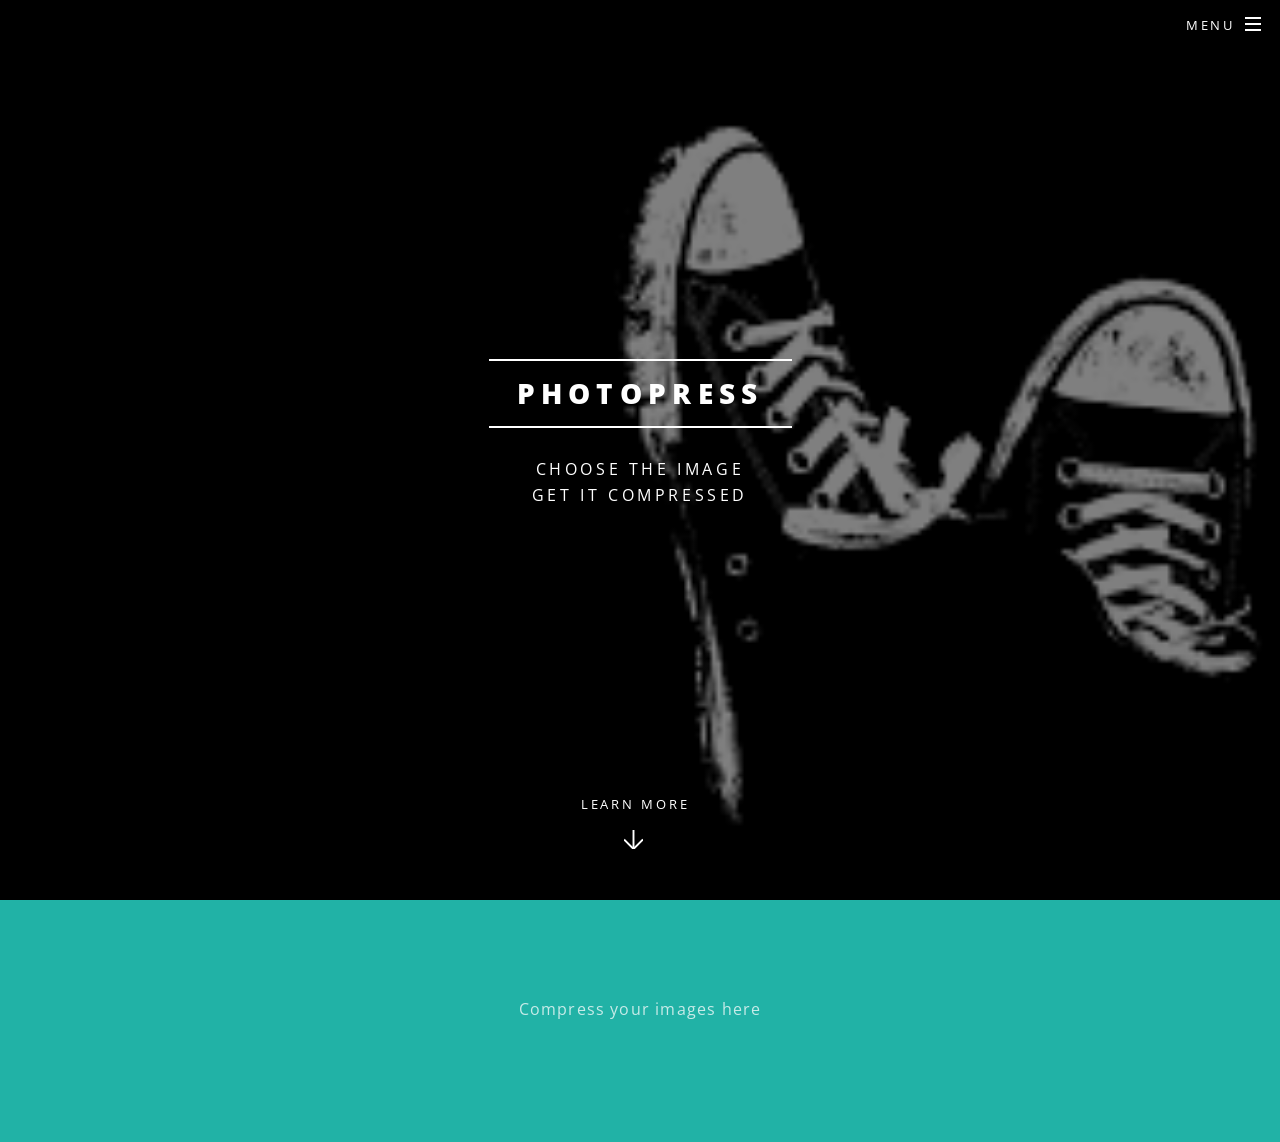
<file: .idea/index.html>
<!DOCTYPE HTML>
<!--
	Spectral by HTML5 UP
	html5up.net | @n33co
	Free for personal and commercial use under the CCA 3.0 license (html5up.net/license)
-->
<html>
	<head>
		<title>PHOTOPRESS</title>
		<meta charset="utf-8" />
		<meta name="viewport" content="width=device-width, initial-scale=1" />
		<!--[if lte IE 8]><script src="assets/js/ie/html5shiv.js"></script><![endif]-->
		<link rel="stylesheet" href="assets/css/main.css" />
		<!--[if lte IE 8]><link rel="stylesheet" href="assets/css/ie8.css" /><![endif]-->
		<!--[if lte IE 9]><link rel="stylesheet" href="assets/css/ie9.css" /><![endif]-->
	</head>
	<body class="landing">

		<!-- Page Wrapper -->
			<div id="page-wrapper">

				<!-- Header -->
					<header id="header" class="alt">
						<h1><a href="index.html">Photopress</a></h1>
						<nav id="nav">
							<ul>
								<li class="special">
									<a href="#menu" class="menuToggle"><span>Menu</span></a>
									<div id="menu">
										<ul>
											<li><a href="index.html">Home</a></li>
											<li><a href="elements.php">Compress Here</a></li>
										</ul>
									</div>
								</li>
							</ul>
						</nav>
					</header>

				<!-- Banner -->
					<section id="banner">
						<div class="inner">
							<h2>Photopress</h2>
							<p>Choose the image<br/>
							Get it compressed<br/></p>
						</div>
						<a href="#one" class="more scrolly">Learn More</a>
					</section>

				<!-- One -->
					<section id="one" class="wrapper style1 special">
						<div class="inner">
							<header class="major">

								<p>Compress your images here</p>
							</header>
						</div>
					</section>
			</div>

		<!-- Scripts -->
			<script src="assets/js/jquery.min.js"></script>
			<script src="assets/js/jquery.scrollex.min.js"></script>
			<script src="assets/js/jquery.scrolly.min.js"></script>
			<script src="assets/js/skel.min.js"></script>
			<script src="assets/js/util.js"></script>
			<!--[if lte IE 8]><script src="assets/js/ie/respond.min.js"></script><![endif]-->
			<script src="assets/js/main.js"></script>

	</body>
</html>
</file>
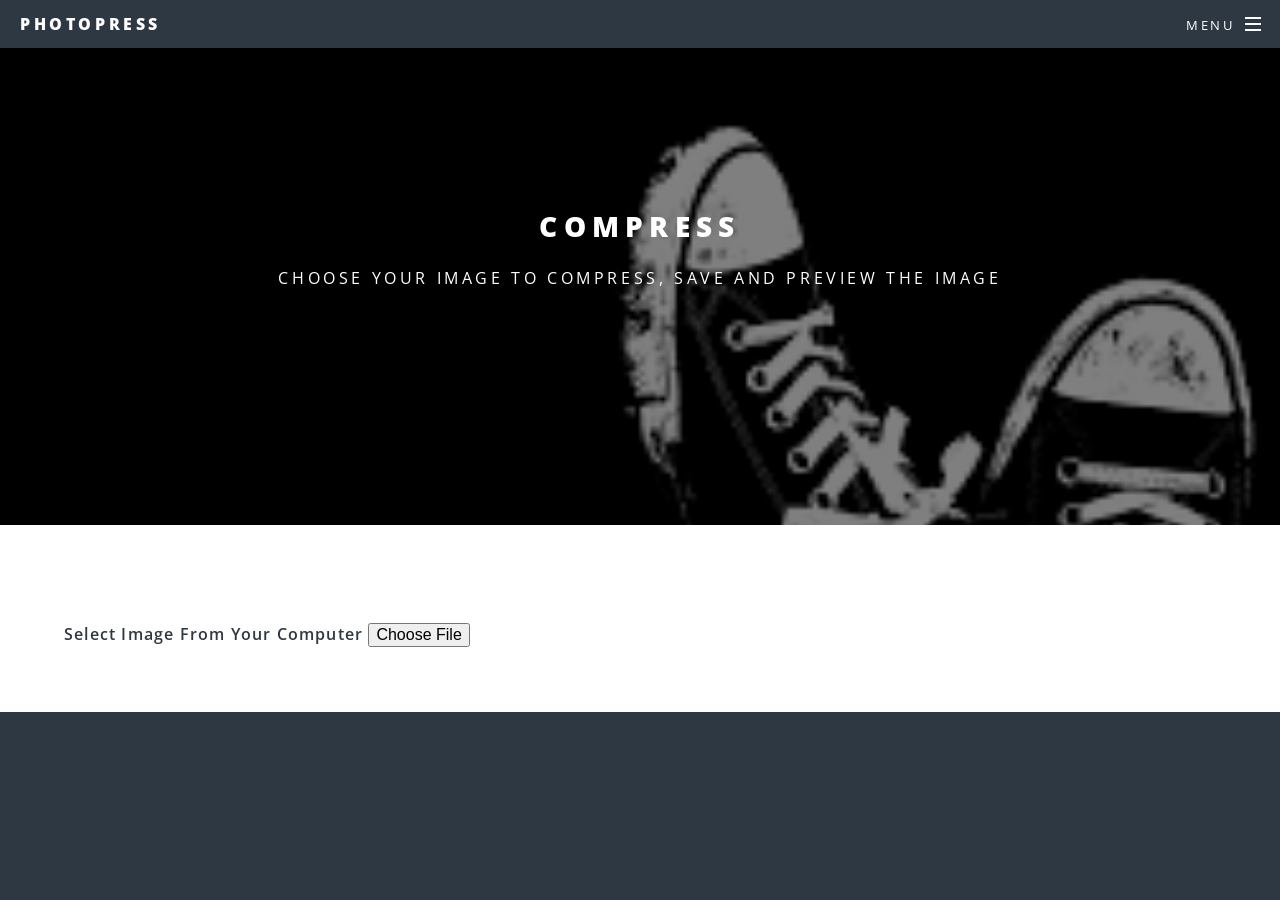
<file: .idea/elements.html>
<!DOCTYPE HTML>

<html>
	<head>
		<title>PHOTOPRESS</title>
		<meta charset="utf-8" />
		<meta name="viewport" content="width=device-width, initial-scale=1" />
		<!--[if lte IE 8]><script src="assets/js/ie/html5shiv.js"></script><![endif]-->
		<link rel="stylesheet" href="assets/css/main.css" />
		<!--[if lte IE 8]><link rel="stylesheet" href="assets/css/ie8.css" /><![endif]-->
		<!--[if lte IE 9]><link rel="stylesheet" href="assets/css/ie9.css" /><![endif]-->
	</head>
	<body>

		<!-- Page Wrapper -->
			<div id="page-wrapper">

				<!-- Header -->
					<header id="header">
						<h1><a href="index.html">Photopress</a></h1>
						<nav id="nav">
							<ul>
								<li class="special">
									<a href="#menu" class="menuToggle"><span>Menu</span></a>
									<div id="menu">
										<ul>
											<li><a href="index.html">Home</a></li>
											<li><a href="elements.html">Compress Here</a></li>
										</ul>
									</div>
								</li>
							</ul>
						</nav>
					</header>

				<!-- Main -->
					<article id="main">
						<header>
							<br/>
							<h2>Compress</h2>
							<p>Choose your image to compress, save and preview the image</p>
							<br/><br/><br/><br/>
						</header>
						<section class="wrapper style5">
							<div class="inner">
								<section>
									<div class="brosebutn-oter">
      								<strong class="fl"> Select Image From Your Computer</strong>
      								<input type="file" name="FileUpload1" id="FileUpload1" class="brwsbutn" onchange="this.form.submit(); ShowLoading();" />
								    </div>

								</section>

							</div>
						</section>
					</article>
			</div>

		<!-- Scripts -->
			<script src="assets/js/jquery.min.js"></script>
			<script src="assets/js/jquery.scrollex.min.js"></script>
			<script src="assets/js/jquery.scrolly.min.js"></script>
			<script src="assets/js/skel.min.js"></script>
			<script src="assets/js/util.js"></script>
			<!--[if lte IE 8]><script src="assets/js/ie/respond.min.js"></script><![endif]-->
			<script src="assets/js/main.js"></script>

	</body>
</html>
</file>
<file: .idea/assets/css/ie8.css>
/*
	Spectral by HTML5 UP
	html5up.net | @n33co
	Free for personal and commercial use under the CCA 3.0 license (html5up.net/license)
*/

/* Icon */

	.icon.major {
		border: none;
	}

		.icon.major:before {
			font-size: 3em;
		}

/* Form */

	label {
		color: #2E3842;
	}

	input[type="text"],
	input[type="password"],
	input[type="email"],
	select,
	textarea {
		border: solid 1px #dfdfdf;
	}

/* Button */

	input[type="submit"],
	input[type="reset"],
	input[type="button"],
	button,
	.button {
		border: solid 2px #dfdfdf;
	}

		input[type="submit"].special,
		input[type="reset"].special,
		input[type="button"].special,
		button.special,
		.button.special {
			border: 0 !important;
		}

/* Page Wrapper + Menu */

	#menu {
		display: none;
	}

	body.is-menu-visible #menu {
		display: block;
	}

/* Header */

	#header nav > ul > li > a.menuToggle:after {
		display: none;
	}

/* Banner + Wrapper (style4) */

	#banner,
	.wrapper.style4 {
		-ms-behavior: url("assets/js/ie/backgroundsize.min.htc");
	}

		#banner:before,
		.wrapper.style4:before {
			display: none;
		}

/* Banner */

	#banner .more {
		height: 4em;
	}

		#banner .more:after {
			display: none;
		}

/* Main */

	#main > header {
		-ms-behavior: url("assets/js/ie/backgroundsize.min.htc");
	}

		#main > header:before {
			display: none;
		}
</file>
<file: .idea/assets/css/ie9.css>
/*
	Spectral by HTML5 UP
	html5up.net | @n33co
	Free for personal and commercial use under the CCA 3.0 license (html5up.net/license)
*/

/* Spotlight */

	.spotlight {
		display: block;
	}

		.spotlight .image {
			display: inline-block;
			vertical-align: top;
		}

		.spotlight .content {
			padding: 4em 4em 2em 4em ;
			display: inline-block;
		}

		.spotlight:after {
			clear: both;
			content: '';
			display: block;
		}

/* Features */

	.features {
		display: block;
	}

		.features li {
			float: left;
		}

		.features:after {
			content: '';
			display: block;
			clear: both;
		}

/* Banner + Wrapper (style4) */

	#banner,
	.wrapper.style4 {
		background-image: url("../../images/banner.jpg");
		background-position: center center;
		background-repeat: no-repeat;
		background-size: cover;
		position: relative;
	}

		#banner:before,
		.wrapper.style4:before {
			background: #000000;
			content: '';
			height: 100%;
			left: 0;
			opacity: 0.5;
			position: absolute;
			top: 0;
			width: 100%;
		}

		#banner .inner,
		.wrapper.style4 .inner {
			position: relative;
			z-index: 1;
		}

/* Banner */

	#banner {
		padding: 14em 0 12em 0 ;
		height: auto;
	}

		#banner:after {
			display: none;
		}

/* CTA */

	#cta .inner header {
		float: left;
	}

	#cta .inner .actions {
		float: left;
	}

	#cta .inner:after {
		clear: both;
		content: '';
		display: block;
	}

/* Main */

	#main > header {
		background-image: url("../../images/banner.jpg");
		background-position: center center;
		background-repeat: no-repeat;
		background-size: cover;
		position: relative;
	}

		#main > header:before {
			background: #000000;
			content: '';
			height: 100%;
			left: 0;
			opacity: 0.5;
			position: absolute;
			top: 0;
			width: 100%;
		}

		#main > header > * {
			position: relative;
			z-index: 1;
		}
</file>
<file: .idea/assets/css/main.css>
@import url(font-awesome.min.css);
@import url("http://fonts.googleapis.com/css?family=Open+Sans:400,400italic,600,600italic,800,800italic");

/*
	Spectral by HTML5 UP
	html5up.net | @n33co
	Free for personal and commercial use under the CCA 3.0 license (html5up.net/license)
*/

/* Reset */

	html, body, div, span, applet, object, iframe, h1, h2, h3, h4, h5, h6, p, blockquote, pre, a, abbr, acronym, address, big, cite, code, del, dfn, em, img, ins, kbd, q, s, samp, small, strike, strong, sub, sup, tt, var, b, u, i, center, dl, dt, dd, ol, ul, li, fieldset, form, label, legend, table, caption, tbody, tfoot, thead, tr, th, td, article, aside, canvas, details, embed, figure, figcaption, footer, header, hgroup, menu, nav, output, ruby, section, summary, time, mark, audio, video {
		margin: 0;
		padding: 0;
		border: 0;
		font-size: 100%;
		font: inherit;
		vertical-align: baseline;
	}

	article, aside, details, figcaption, figure, footer, header, hgroup, menu, nav, section {
		display: block;
	}

	body {
		line-height: 1;
	}

	ol, ul {
		list-style: none;
	}

	blockquote, q {
		quotes: none;
	}

	blockquote:before, blockquote:after, q:before, q:after {
		content: '';
		content: none;
	}

	table {
		border-collapse: collapse;
		border-spacing: 0;
	}

	body {
		-webkit-text-size-adjust: none;
	}

/* Box Model */

	*, *:before, *:after {
		-moz-box-sizing: border-box;
		-webkit-box-sizing: border-box;
		box-sizing: border-box;
	}

/* Grid */

	.row {
		border-bottom: solid 1px transparent;
		-moz-box-sizing: border-box;
		-webkit-box-sizing: border-box;
		box-sizing: border-box;
	}

	.row > * {
		float: left;
		-moz-box-sizing: border-box;
		-webkit-box-sizing: border-box;
		box-sizing: border-box;
	}

	.row:after, .row:before {
		content: '';
		display: block;
		clear: both;
		height: 0;
	}

	.row.uniform > * > :first-child {
		margin-top: 0;
	}

	.row.uniform > * > :last-child {
		margin-bottom: 0;
	}

	.row.\30 \25 > * {
		padding: 0 0 0 0em;
	}

	.row.\30 \25 {
		margin: 0 0 -1px 0em;
	}

	.row.uniform.\30 \25 > * {
		padding: 0em 0 0 0em;
	}

	.row.uniform.\30 \25 {
		margin: 0em 0 -1px 0em;
	}

	.row > * {
		padding: 0 0 0 1.5em;
	}

	.row {
		margin: 0 0 -1px -1.5em;
	}

	.row.uniform > * {
		padding: 1.5em 0 0 1.5em;
	}

	.row.uniform {
		margin: -1.5em 0 -1px -1.5em;
	}

	.row.\32 00\25 > * {
		padding: 0 0 0 3em;
	}

	.row.\32 00\25 {
		margin: 0 0 -1px -3em;
	}

	.row.uniform.\32 00\25 > * {
		padding: 3em 0 0 3em;
	}

	.row.uniform.\32 00\25 {
		margin: -3em 0 -1px -3em;
	}

	.row.\31 50\25 > * {
		padding: 0 0 0 2.25em;
	}

	.row.\31 50\25 {
		margin: 0 0 -1px -2.25em;
	}

	.row.uniform.\31 50\25 > * {
		padding: 2.25em 0 0 2.25em;
	}

	.row.uniform.\31 50\25 {
		margin: -2.25em 0 -1px -2.25em;
	}

	.row.\35 0\25 > * {
		padding: 0 0 0 0.75em;
	}

	.row.\35 0\25 {
		margin: 0 0 -1px -0.75em;
	}

	.row.uniform.\35 0\25 > * {
		padding: 0.75em 0 0 0.75em;
	}

	.row.uniform.\35 0\25 {
		margin: -0.75em 0 -1px -0.75em;
	}

	.row.\32 5\25 > * {
		padding: 0 0 0 0.375em;
	}

	.row.\32 5\25 {
		margin: 0 0 -1px -0.375em;
	}

	.row.uniform.\32 5\25 > * {
		padding: 0.375em 0 0 0.375em;
	}

	.row.uniform.\32 5\25 {
		margin: -0.375em 0 -1px -0.375em;
	}

	.\31 2u, .\31 2u\24 {
		width: 100%;
		clear: none;
		margin-left: 0;
	}

	.\31 1u, .\31 1u\24 {
		width: 91.6666666667%;
		clear: none;
		margin-left: 0;
	}

	.\31 0u, .\31 0u\24 {
		width: 83.3333333333%;
		clear: none;
		margin-left: 0;
	}

	.\39 u, .\39 u\24 {
		width: 75%;
		clear: none;
		margin-left: 0;
	}

	.\38 u, .\38 u\24 {
		width: 66.6666666667%;
		clear: none;
		margin-left: 0;
	}

	.\37 u, .\37 u\24 {
		width: 58.3333333333%;
		clear: none;
		margin-left: 0;
	}

	.\36 u, .\36 u\24 {
		width: 50%;
		clear: none;
		margin-left: 0;
	}

	.\35 u, .\35 u\24 {
		width: 41.6666666667%;
		clear: none;
		margin-left: 0;
	}

	.\34 u, .\34 u\24 {
		width: 33.3333333333%;
		clear: none;
		margin-left: 0;
	}

	.\33 u, .\33 u\24 {
		width: 25%;
		clear: none;
		margin-left: 0;
	}

	.\32 u, .\32 u\24 {
		width: 16.6666666667%;
		clear: none;
		margin-left: 0;
	}

	.\31 u, .\31 u\24 {
		width: 8.3333333333%;
		clear: none;
		margin-left: 0;
	}

	.\31 2u\24 + *,
	.\31 1u\24 + *,
	.\31 0u\24 + *,
	.\39 u\24 + *,
	.\38 u\24 + *,
	.\37 u\24 + *,
	.\36 u\24 + *,
	.\35 u\24 + *,
	.\34 u\24 + *,
	.\33 u\24 + *,
	.\32 u\24 + *,
	.\31 u\24 + * {
		clear: left;
	}

	.\-11u {
		margin-left: 91.66667%;
	}

	.\-10u {
		margin-left: 83.33333%;
	}

	.\-9u {
		margin-left: 75%;
	}

	.\-8u {
		margin-left: 66.66667%;
	}

	.\-7u {
		margin-left: 58.33333%;
	}

	.\-6u {
		margin-left: 50%;
	}

	.\-5u {
		margin-left: 41.66667%;
	}

	.\-4u {
		margin-left: 33.33333%;
	}

	.\-3u {
		margin-left: 25%;
	}

	.\-2u {
		margin-left: 16.66667%;
	}

	.\-1u {
		margin-left: 8.33333%;
	}

	@media screen and (max-width: 1680px) {

		.row > * {
			padding: 0 0 0 1.5em;
		}

		.row {
			margin: 0 0 -1px -1.5em;
		}

		.row.uniform > * {
			padding: 1.5em 0 0 1.5em;
		}

		.row.uniform {
			margin: -1.5em 0 -1px -1.5em;
		}

		.row.\32 00\25 > * {
			padding: 0 0 0 3em;
		}

		.row.\32 00\25 {
			margin: 0 0 -1px -3em;
		}

		.row.uniform.\32 00\25 > * {
			padding: 3em 0 0 3em;
		}

		.row.uniform.\32 00\25 {
			margin: -3em 0 -1px -3em;
		}

		.row.\31 50\25 > * {
			padding: 0 0 0 2.25em;
		}

		.row.\31 50\25 {
			margin: 0 0 -1px -2.25em;
		}

		.row.uniform.\31 50\25 > * {
			padding: 2.25em 0 0 2.25em;
		}

		.row.uniform.\31 50\25 {
			margin: -2.25em 0 -1px -2.25em;
		}

		.row.\35 0\25 > * {
			padding: 0 0 0 0.75em;
		}

		.row.\35 0\25 {
			margin: 0 0 -1px -0.75em;
		}

		.row.uniform.\35 0\25 > * {
			padding: 0.75em 0 0 0.75em;
		}

		.row.uniform.\35 0\25 {
			margin: -0.75em 0 -1px -0.75em;
		}

		.row.\32 5\25 > * {
			padding: 0 0 0 0.375em;
		}

		.row.\32 5\25 {
			margin: 0 0 -1px -0.375em;
		}

		.row.uniform.\32 5\25 > * {
			padding: 0.375em 0 0 0.375em;
		}

		.row.uniform.\32 5\25 {
			margin: -0.375em 0 -1px -0.375em;
		}

		.\31 2u\28xlarge\29, .\31 2u\24\28xlarge\29 {
			width: 100%;
			clear: none;
			margin-left: 0;
		}

		.\31 1u\28xlarge\29, .\31 1u\24\28xlarge\29 {
			width: 91.6666666667%;
			clear: none;
			margin-left: 0;
		}

		.\31 0u\28xlarge\29, .\31 0u\24\28xlarge\29 {
			width: 83.3333333333%;
			clear: none;
			margin-left: 0;
		}

		.\39 u\28xlarge\29, .\39 u\24\28xlarge\29 {
			width: 75%;
			clear: none;
			margin-left: 0;
		}

		.\38 u\28xlarge\29, .\38 u\24\28xlarge\29 {
			width: 66.6666666667%;
			clear: none;
			margin-left: 0;
		}

		.\37 u\28xlarge\29, .\37 u\24\28xlarge\29 {
			width: 58.3333333333%;
			clear: none;
			margin-left: 0;
		}

		.\36 u\28xlarge\29, .\36 u\24\28xlarge\29 {
			width: 50%;
			clear: none;
			margin-left: 0;
		}

		.\35 u\28xlarge\29, .\35 u\24\28xlarge\29 {
			width: 41.6666666667%;
			clear: none;
			margin-left: 0;
		}

		.\34 u\28xlarge\29, .\34 u\24\28xlarge\29 {
			width: 33.3333333333%;
			clear: none;
			margin-left: 0;
		}

		.\33 u\28xlarge\29, .\33 u\24\28xlarge\29 {
			width: 25%;
			clear: none;
			margin-left: 0;
		}

		.\32 u\28xlarge\29, .\32 u\24\28xlarge\29 {
			width: 16.6666666667%;
			clear: none;
			margin-left: 0;
		}

		.\31 u\28xlarge\29, .\31 u\24\28xlarge\29 {
			width: 8.3333333333%;
			clear: none;
			margin-left: 0;
		}

		.\31 2u\24\28xlarge\29 + *,
		.\31 1u\24\28xlarge\29 + *,
		.\31 0u\24\28xlarge\29 + *,
		.\39 u\24\28xlarge\29 + *,
		.\38 u\24\28xlarge\29 + *,
		.\37 u\24\28xlarge\29 + *,
		.\36 u\24\28xlarge\29 + *,
		.\35 u\24\28xlarge\29 + *,
		.\34 u\24\28xlarge\29 + *,
		.\33 u\24\28xlarge\29 + *,
		.\32 u\24\28xlarge\29 + *,
		.\31 u\24\28xlarge\29 + * {
			clear: left;
		}

		.\-11u\28xlarge\29 {
			margin-left: 91.66667%;
		}

		.\-10u\28xlarge\29 {
			margin-left: 83.33333%;
		}

		.\-9u\28xlarge\29 {
			margin-left: 75%;
		}

		.\-8u\28xlarge\29 {
			margin-left: 66.66667%;
		}

		.\-7u\28xlarge\29 {
			margin-left: 58.33333%;
		}

		.\-6u\28xlarge\29 {
			margin-left: 50%;
		}

		.\-5u\28xlarge\29 {
			margin-left: 41.66667%;
		}

		.\-4u\28xlarge\29 {
			margin-left: 33.33333%;
		}

		.\-3u\28xlarge\29 {
			margin-left: 25%;
		}

		.\-2u\28xlarge\29 {
			margin-left: 16.66667%;
		}

		.\-1u\28xlarge\29 {
			margin-left: 8.33333%;
		}

	}

	@media screen and (max-width: 1280px) {

		.row > * {
			padding: 0 0 0 1.5em;
		}

		.row {
			margin: 0 0 -1px -1.5em;
		}

		.row.uniform > * {
			padding: 1.5em 0 0 1.5em;
		}

		.row.uniform {
			margin: -1.5em 0 -1px -1.5em;
		}

		.row.\32 00\25 > * {
			padding: 0 0 0 3em;
		}

		.row.\32 00\25 {
			margin: 0 0 -1px -3em;
		}

		.row.uniform.\32 00\25 > * {
			padding: 3em 0 0 3em;
		}

		.row.uniform.\32 00\25 {
			margin: -3em 0 -1px -3em;
		}

		.row.\31 50\25 > * {
			padding: 0 0 0 2.25em;
		}

		.row.\31 50\25 {
			margin: 0 0 -1px -2.25em;
		}

		.row.uniform.\31 50\25 > * {
			padding: 2.25em 0 0 2.25em;
		}

		.row.uniform.\31 50\25 {
			margin: -2.25em 0 -1px -2.25em;
		}

		.row.\35 0\25 > * {
			padding: 0 0 0 0.75em;
		}

		.row.\35 0\25 {
			margin: 0 0 -1px -0.75em;
		}

		.row.uniform.\35 0\25 > * {
			padding: 0.75em 0 0 0.75em;
		}

		.row.uniform.\35 0\25 {
			margin: -0.75em 0 -1px -0.75em;
		}

		.row.\32 5\25 > * {
			padding: 0 0 0 0.375em;
		}

		.row.\32 5\25 {
			margin: 0 0 -1px -0.375em;
		}

		.row.uniform.\32 5\25 > * {
			padding: 0.375em 0 0 0.375em;
		}

		.row.uniform.\32 5\25 {
			margin: -0.375em 0 -1px -0.375em;
		}

		.\31 2u\28large\29, .\31 2u\24\28large\29 {
			width: 100%;
			clear: none;
			margin-left: 0;
		}

		.\31 1u\28large\29, .\31 1u\24\28large\29 {
			width: 91.6666666667%;
			clear: none;
			margin-left: 0;
		}

		.\31 0u\28large\29, .\31 0u\24\28large\29 {
			width: 83.3333333333%;
			clear: none;
			margin-left: 0;
		}

		.\39 u\28large\29, .\39 u\24\28large\29 {
			width: 75%;
			clear: none;
			margin-left: 0;
		}

		.\38 u\28large\29, .\38 u\24\28large\29 {
			width: 66.6666666667%;
			clear: none;
			margin-left: 0;
		}

		.\37 u\28large\29, .\37 u\24\28large\29 {
			width: 58.3333333333%;
			clear: none;
			margin-left: 0;
		}

		.\36 u\28large\29, .\36 u\24\28large\29 {
			width: 50%;
			clear: none;
			margin-left: 0;
		}

		.\35 u\28large\29, .\35 u\24\28large\29 {
			width: 41.6666666667%;
			clear: none;
			margin-left: 0;
		}

		.\34 u\28large\29, .\34 u\24\28large\29 {
			width: 33.3333333333%;
			clear: none;
			margin-left: 0;
		}

		.\33 u\28large\29, .\33 u\24\28large\29 {
			width: 25%;
			clear: none;
			margin-left: 0;
		}

		.\32 u\28large\29, .\32 u\24\28large\29 {
			width: 16.6666666667%;
			clear: none;
			margin-left: 0;
		}

		.\31 u\28large\29, .\31 u\24\28large\29 {
			width: 8.3333333333%;
			clear: none;
			margin-left: 0;
		}

		.\31 2u\24\28large\29 + *,
		.\31 1u\24\28large\29 + *,
		.\31 0u\24\28large\29 + *,
		.\39 u\24\28large\29 + *,
		.\38 u\24\28large\29 + *,
		.\37 u\24\28large\29 + *,
		.\36 u\24\28large\29 + *,
		.\35 u\24\28large\29 + *,
		.\34 u\24\28large\29 + *,
		.\33 u\24\28large\29 + *,
		.\32 u\24\28large\29 + *,
		.\31 u\24\28large\29 + * {
			clear: left;
		}

		.\-11u\28large\29 {
			margin-left: 91.66667%;
		}

		.\-10u\28large\29 {
			margin-left: 83.33333%;
		}

		.\-9u\28large\29 {
			margin-left: 75%;
		}

		.\-8u\28large\29 {
			margin-left: 66.66667%;
		}

		.\-7u\28large\29 {
			margin-left: 58.33333%;
		}

		.\-6u\28large\29 {
			margin-left: 50%;
		}

		.\-5u\28large\29 {
			margin-left: 41.66667%;
		}

		.\-4u\28large\29 {
			margin-left: 33.33333%;
		}

		.\-3u\28large\29 {
			margin-left: 25%;
		}

		.\-2u\28large\29 {
			margin-left: 16.66667%;
		}

		.\-1u\28large\29 {
			margin-left: 8.33333%;
		}

	}

	@media screen and (max-width: 980px) {

		.row > * {
			padding: 0 0 0 1.5em;
		}

		.row {
			margin: 0 0 -1px -1.5em;
		}

		.row.uniform > * {
			padding: 1.5em 0 0 1.5em;
		}

		.row.uniform {
			margin: -1.5em 0 -1px -1.5em;
		}

		.row.\32 00\25 > * {
			padding: 0 0 0 3em;
		}

		.row.\32 00\25 {
			margin: 0 0 -1px -3em;
		}

		.row.uniform.\32 00\25 > * {
			padding: 3em 0 0 3em;
		}

		.row.uniform.\32 00\25 {
			margin: -3em 0 -1px -3em;
		}

		.row.\31 50\25 > * {
			padding: 0 0 0 2.25em;
		}

		.row.\31 50\25 {
			margin: 0 0 -1px -2.25em;
		}

		.row.uniform.\31 50\25 > * {
			padding: 2.25em 0 0 2.25em;
		}

		.row.uniform.\31 50\25 {
			margin: -2.25em 0 -1px -2.25em;
		}

		.row.\35 0\25 > * {
			padding: 0 0 0 0.75em;
		}

		.row.\35 0\25 {
			margin: 0 0 -1px -0.75em;
		}

		.row.uniform.\35 0\25 > * {
			padding: 0.75em 0 0 0.75em;
		}

		.row.uniform.\35 0\25 {
			margin: -0.75em 0 -1px -0.75em;
		}

		.row.\32 5\25 > * {
			padding: 0 0 0 0.375em;
		}

		.row.\32 5\25 {
			margin: 0 0 -1px -0.375em;
		}

		.row.uniform.\32 5\25 > * {
			padding: 0.375em 0 0 0.375em;
		}

		.row.uniform.\32 5\25 {
			margin: -0.375em 0 -1px -0.375em;
		}

		.\31 2u\28medium\29, .\31 2u\24\28medium\29 {
			width: 100%;
			clear: none;
			margin-left: 0;
		}

		.\31 1u\28medium\29, .\31 1u\24\28medium\29 {
			width: 91.6666666667%;
			clear: none;
			margin-left: 0;
		}

		.\31 0u\28medium\29, .\31 0u\24\28medium\29 {
			width: 83.3333333333%;
			clear: none;
			margin-left: 0;
		}

		.\39 u\28medium\29, .\39 u\24\28medium\29 {
			width: 75%;
			clear: none;
			margin-left: 0;
		}

		.\38 u\28medium\29, .\38 u\24\28medium\29 {
			width: 66.6666666667%;
			clear: none;
			margin-left: 0;
		}

		.\37 u\28medium\29, .\37 u\24\28medium\29 {
			width: 58.3333333333%;
			clear: none;
			margin-left: 0;
		}

		.\36 u\28medium\29, .\36 u\24\28medium\29 {
			width: 50%;
			clear: none;
			margin-left: 0;
		}

		.\35 u\28medium\29, .\35 u\24\28medium\29 {
			width: 41.6666666667%;
			clear: none;
			margin-left: 0;
		}

		.\34 u\28medium\29, .\34 u\24\28medium\29 {
			width: 33.3333333333%;
			clear: none;
			margin-left: 0;
		}

		.\33 u\28medium\29, .\33 u\24\28medium\29 {
			width: 25%;
			clear: none;
			margin-left: 0;
		}

		.\32 u\28medium\29, .\32 u\24\28medium\29 {
			width: 16.6666666667%;
			clear: none;
			margin-left: 0;
		}

		.\31 u\28medium\29, .\31 u\24\28medium\29 {
			width: 8.3333333333%;
			clear: none;
			margin-left: 0;
		}

		.\31 2u\24\28medium\29 + *,
		.\31 1u\24\28medium\29 + *,
		.\31 0u\24\28medium\29 + *,
		.\39 u\24\28medium\29 + *,
		.\38 u\24\28medium\29 + *,
		.\37 u\24\28medium\29 + *,
		.\36 u\24\28medium\29 + *,
		.\35 u\24\28medium\29 + *,
		.\34 u\24\28medium\29 + *,
		.\33 u\24\28medium\29 + *,
		.\32 u\24\28medium\29 + *,
		.\31 u\24\28medium\29 + * {
			clear: left;
		}

		.\-11u\28medium\29 {
			margin-left: 91.66667%;
		}

		.\-10u\28medium\29 {
			margin-left: 83.33333%;
		}

		.\-9u\28medium\29 {
			margin-left: 75%;
		}

		.\-8u\28medium\29 {
			margin-left: 66.66667%;
		}

		.\-7u\28medium\29 {
			margin-left: 58.33333%;
		}

		.\-6u\28medium\29 {
			margin-left: 50%;
		}

		.\-5u\28medium\29 {
			margin-left: 41.66667%;
		}

		.\-4u\28medium\29 {
			margin-left: 33.33333%;
		}

		.\-3u\28medium\29 {
			margin-left: 25%;
		}

		.\-2u\28medium\29 {
			margin-left: 16.66667%;
		}

		.\-1u\28medium\29 {
			margin-left: 8.33333%;
		}

	}

	@media screen and (max-width: 736px) {

		.row > * {
			padding: 0 0 0 1.5em;
		}

		.row {
			margin: 0 0 -1px -1.5em;
		}

		.row.uniform > * {
			padding: 1.5em 0 0 1.5em;
		}

		.row.uniform {
			margin: -1.5em 0 -1px -1.5em;
		}

		.row.\32 00\25 > * {
			padding: 0 0 0 3em;
		}

		.row.\32 00\25 {
			margin: 0 0 -1px -3em;
		}

		.row.uniform.\32 00\25 > * {
			padding: 3em 0 0 3em;
		}

		.row.uniform.\32 00\25 {
			margin: -3em 0 -1px -3em;
		}

		.row.\31 50\25 > * {
			padding: 0 0 0 2.25em;
		}

		.row.\31 50\25 {
			margin: 0 0 -1px -2.25em;
		}

		.row.uniform.\31 50\25 > * {
			padding: 2.25em 0 0 2.25em;
		}

		.row.uniform.\31 50\25 {
			margin: -2.25em 0 -1px -2.25em;
		}

		.row.\35 0\25 > * {
			padding: 0 0 0 0.75em;
		}

		.row.\35 0\25 {
			margin: 0 0 -1px -0.75em;
		}

		.row.uniform.\35 0\25 > * {
			padding: 0.75em 0 0 0.75em;
		}

		.row.uniform.\35 0\25 {
			margin: -0.75em 0 -1px -0.75em;
		}

		.row.\32 5\25 > * {
			padding: 0 0 0 0.375em;
		}

		.row.\32 5\25 {
			margin: 0 0 -1px -0.375em;
		}

		.row.uniform.\32 5\25 > * {
			padding: 0.375em 0 0 0.375em;
		}

		.row.uniform.\32 5\25 {
			margin: -0.375em 0 -1px -0.375em;
		}

		.\31 2u\28small\29, .\31 2u\24\28small\29 {
			width: 100%;
			clear: none;
			margin-left: 0;
		}

		.\31 1u\28small\29, .\31 1u\24\28small\29 {
			width: 91.6666666667%;
			clear: none;
			margin-left: 0;
		}

		.\31 0u\28small\29, .\31 0u\24\28small\29 {
			width: 83.3333333333%;
			clear: none;
			margin-left: 0;
		}

		.\39 u\28small\29, .\39 u\24\28small\29 {
			width: 75%;
			clear: none;
			margin-left: 0;
		}

		.\38 u\28small\29, .\38 u\24\28small\29 {
			width: 66.6666666667%;
			clear: none;
			margin-left: 0;
		}

		.\37 u\28small\29, .\37 u\24\28small\29 {
			width: 58.3333333333%;
			clear: none;
			margin-left: 0;
		}

		.\36 u\28small\29, .\36 u\24\28small\29 {
			width: 50%;
			clear: none;
			margin-left: 0;
		}

		.\35 u\28small\29, .\35 u\24\28small\29 {
			width: 41.6666666667%;
			clear: none;
			margin-left: 0;
		}

		.\34 u\28small\29, .\34 u\24\28small\29 {
			width: 33.3333333333%;
			clear: none;
			margin-left: 0;
		}

		.\33 u\28small\29, .\33 u\24\28small\29 {
			width: 25%;
			clear: none;
			margin-left: 0;
		}

		.\32 u\28small\29, .\32 u\24\28small\29 {
			width: 16.6666666667%;
			clear: none;
			margin-left: 0;
		}

		.\31 u\28small\29, .\31 u\24\28small\29 {
			width: 8.3333333333%;
			clear: none;
			margin-left: 0;
		}

		.\31 2u\24\28small\29 + *,
		.\31 1u\24\28small\29 + *,
		.\31 0u\24\28small\29 + *,
		.\39 u\24\28small\29 + *,
		.\38 u\24\28small\29 + *,
		.\37 u\24\28small\29 + *,
		.\36 u\24\28small\29 + *,
		.\35 u\24\28small\29 + *,
		.\34 u\24\28small\29 + *,
		.\33 u\24\28small\29 + *,
		.\32 u\24\28small\29 + *,
		.\31 u\24\28small\29 + * {
			clear: left;
		}

		.\-11u\28small\29 {
			margin-left: 91.66667%;
		}

		.\-10u\28small\29 {
			margin-left: 83.33333%;
		}

		.\-9u\28small\29 {
			margin-left: 75%;
		}

		.\-8u\28small\29 {
			margin-left: 66.66667%;
		}

		.\-7u\28small\29 {
			margin-left: 58.33333%;
		}

		.\-6u\28small\29 {
			margin-left: 50%;
		}

		.\-5u\28small\29 {
			margin-left: 41.66667%;
		}

		.\-4u\28small\29 {
			margin-left: 33.33333%;
		}

		.\-3u\28small\29 {
			margin-left: 25%;
		}

		.\-2u\28small\29 {
			margin-left: 16.66667%;
		}

		.\-1u\28small\29 {
			margin-left: 8.33333%;
		}

	}

	@media screen and (max-width: 480px) {

		.row > * {
			padding: 0 0 0 1.5em;
		}

		.row {
			margin: 0 0 -1px -1.5em;
		}

		.row.uniform > * {
			padding: 1.5em 0 0 1.5em;
		}

		.row.uniform {
			margin: -1.5em 0 -1px -1.5em;
		}

		.row.\32 00\25 > * {
			padding: 0 0 0 3em;
		}

		.row.\32 00\25 {
			margin: 0 0 -1px -3em;
		}

		.row.uniform.\32 00\25 > * {
			padding: 3em 0 0 3em;
		}

		.row.uniform.\32 00\25 {
			margin: -3em 0 -1px -3em;
		}

		.row.\31 50\25 > * {
			padding: 0 0 0 2.25em;
		}

		.row.\31 50\25 {
			margin: 0 0 -1px -2.25em;
		}

		.row.uniform.\31 50\25 > * {
			padding: 2.25em 0 0 2.25em;
		}

		.row.uniform.\31 50\25 {
			margin: -2.25em 0 -1px -2.25em;
		}

		.row.\35 0\25 > * {
			padding: 0 0 0 0.75em;
		}

		.row.\35 0\25 {
			margin: 0 0 -1px -0.75em;
		}

		.row.uniform.\35 0\25 > * {
			padding: 0.75em 0 0 0.75em;
		}

		.row.uniform.\35 0\25 {
			margin: -0.75em 0 -1px -0.75em;
		}

		.row.\32 5\25 > * {
			padding: 0 0 0 0.375em;
		}

		.row.\32 5\25 {
			margin: 0 0 -1px -0.375em;
		}

		.row.uniform.\32 5\25 > * {
			padding: 0.375em 0 0 0.375em;
		}

		.row.uniform.\32 5\25 {
			margin: -0.375em 0 -1px -0.375em;
		}

		.\31 2u\28xsmall\29, .\31 2u\24\28xsmall\29 {
			width: 100%;
			clear: none;
			margin-left: 0;
		}

		.\31 1u\28xsmall\29, .\31 1u\24\28xsmall\29 {
			width: 91.6666666667%;
			clear: none;
			margin-left: 0;
		}

		.\31 0u\28xsmall\29, .\31 0u\24\28xsmall\29 {
			width: 83.3333333333%;
			clear: none;
			margin-left: 0;
		}

		.\39 u\28xsmall\29, .\39 u\24\28xsmall\29 {
			width: 75%;
			clear: none;
			margin-left: 0;
		}

		.\38 u\28xsmall\29, .\38 u\24\28xsmall\29 {
			width: 66.6666666667%;
			clear: none;
			margin-left: 0;
		}

		.\37 u\28xsmall\29, .\37 u\24\28xsmall\29 {
			width: 58.3333333333%;
			clear: none;
			margin-left: 0;
		}

		.\36 u\28xsmall\29, .\36 u\24\28xsmall\29 {
			width: 50%;
			clear: none;
			margin-left: 0;
		}

		.\35 u\28xsmall\29, .\35 u\24\28xsmall\29 {
			width: 41.6666666667%;
			clear: none;
			margin-left: 0;
		}

		.\34 u\28xsmall\29, .\34 u\24\28xsmall\29 {
			width: 33.3333333333%;
			clear: none;
			margin-left: 0;
		}

		.\33 u\28xsmall\29, .\33 u\24\28xsmall\29 {
			width: 25%;
			clear: none;
			margin-left: 0;
		}

		.\32 u\28xsmall\29, .\32 u\24\28xsmall\29 {
			width: 16.6666666667%;
			clear: none;
			margin-left: 0;
		}

		.\31 u\28xsmall\29, .\31 u\24\28xsmall\29 {
			width: 8.3333333333%;
			clear: none;
			margin-left: 0;
		}

		.\31 2u\24\28xsmall\29 + *,
		.\31 1u\24\28xsmall\29 + *,
		.\31 0u\24\28xsmall\29 + *,
		.\39 u\24\28xsmall\29 + *,
		.\38 u\24\28xsmall\29 + *,
		.\37 u\24\28xsmall\29 + *,
		.\36 u\24\28xsmall\29 + *,
		.\35 u\24\28xsmall\29 + *,
		.\34 u\24\28xsmall\29 + *,
		.\33 u\24\28xsmall\29 + *,
		.\32 u\24\28xsmall\29 + *,
		.\31 u\24\28xsmall\29 + * {
			clear: left;
		}

		.\-11u\28xsmall\29 {
			margin-left: 91.66667%;
		}

		.\-10u\28xsmall\29 {
			margin-left: 83.33333%;
		}

		.\-9u\28xsmall\29 {
			margin-left: 75%;
		}

		.\-8u\28xsmall\29 {
			margin-left: 66.66667%;
		}

		.\-7u\28xsmall\29 {
			margin-left: 58.33333%;
		}

		.\-6u\28xsmall\29 {
			margin-left: 50%;
		}

		.\-5u\28xsmall\29 {
			margin-left: 41.66667%;
		}

		.\-4u\28xsmall\29 {
			margin-left: 33.33333%;
		}

		.\-3u\28xsmall\29 {
			margin-left: 25%;
		}

		.\-2u\28xsmall\29 {
			margin-left: 16.66667%;
		}

		.\-1u\28xsmall\29 {
			margin-left: 8.33333%;
		}

	}

/* Basic */

	@-ms-viewport {
		width: device-width;
	}

	body {
		background: #2e3842;
	}

		body.is-loading *, body.is-loading *:before, body.is-loading *:after {
			-moz-animation: none !important;
			-webkit-animation: none !important;
			-ms-animation: none !important;
			animation: none !important;
			-moz-transition: none !important;
			-webkit-transition: none !important;
			-ms-transition: none !important;
			transition: none !important;
		}

	body, input, select, textarea {
		color: #fff;
		font-family: "Open Sans", Helvetica, sans-serif;
		font-size: 15pt;
		font-weight: 400;
		letter-spacing: 0.075em;
		line-height: 1.65em;
	}

		@media screen and (max-width: 1680px) {

			body, input, select, textarea {
				font-size: 13pt;
			}

		}

		@media screen and (max-width: 1280px) {

			body, input, select, textarea {
				font-size: 12pt;
			}

		}

		@media screen and (max-width: 736px) {

			body, input, select, textarea {
				font-size: 11pt;
				letter-spacing: 0.0375em;
			}

		}

	a {
		-moz-transition: color 0.2s ease, border-bottom-color 0.2s ease;
		-webkit-transition: color 0.2s ease, border-bottom-color 0.2s ease;
		-ms-transition: color 0.2s ease, border-bottom-color 0.2s ease;
		transition: color 0.2s ease, border-bottom-color 0.2s ease;
		border-bottom: dotted 1px;
		color: inherit;
		text-decoration: none;
	}

		a:hover {
			border-bottom-color: transparent;
		}

	strong, b {
		color: #fff;
		font-weight: 600;
	}

	em, i {
		font-style: italic;
	}

	p {
		margin: 0 0 2em 0;
	}

	h1, h2, h3, h4, h5, h6 {
		color: #fff;
		font-weight: 800;
		letter-spacing: 0.225em;
		line-height: 1em;
		margin: 0 0 1em 0;
		text-transform: uppercase;
	}

		h1 a, h2 a, h3 a, h4 a, h5 a, h6 a {
			color: inherit;
			text-decoration: none;
		}

	h2 {
		font-size: 1.35em;
		line-height: 1.75em;
	}

		@media screen and (max-width: 736px) {

			h2 {
				font-size: 1.1em;
				line-height: 1.65em;
			}

		}

	h3 {
		font-size: 1.15em;
		line-height: 1.75em;
	}

		@media screen and (max-width: 736px) {

			h3 {
				font-size: 1em;
				line-height: 1.65em;
			}

		}

	h4 {
		font-size: 1em;
		line-height: 1.5em;
	}

	h5 {
		font-size: 0.8em;
		line-height: 1.5em;
	}

	h6 {
		font-size: 0.7em;
		line-height: 1.5em;
	}

	sub {
		font-size: 0.8em;
		position: relative;
		top: 0.5em;
	}

	sup {
		font-size: 0.8em;
		position: relative;
		top: -0.5em;
	}

	hr {
		border: 0;
		border-bottom: solid 2px #fff;
		margin: 3em 0;
	}

		hr.major {
			margin: 4.5em 0;
		}

	blockquote {
		border-left: solid 4px #fff;
		font-style: italic;
		margin: 0 0 2em 0;
		padding: 0.5em 0 0.5em 2em;
	}

	code {
		background: rgba(144, 144, 144, 0.25);
		border-radius: 3px;
		font-family: "Courier New", monospace;
		font-size: 0.9em;
		letter-spacing: 0;
		margin: 0 0.25em;
		padding: 0.25em 0.65em;
	}

	pre {
		-webkit-overflow-scrolling: touch;
		font-family: "Courier New", monospace;
		font-size: 0.9em;
		margin: 0 0 2em 0;
	}

		pre code {
			display: block;
			line-height: 1.75em;
			padding: 1em 1.5em;
			overflow-x: auto;
		}

	.align-left {
		text-align: left;
	}

	.align-center {
		text-align: center;
	}

	.align-right {
		text-align: right;
	}

/* Section/Article */

	section.special, article.special {
		text-align: center;
	}

	header p {
		color: rgba(255, 255, 255, 0.5);
		position: relative;
		top: -0.25em;
	}

	header h3 + p {
		font-size: 1.1em;
	}

	header h4 + p,
	header h5 + p,
	header h6 + p {
		font-size: 0.9em;
	}

	header.major {
		margin: 0 0 3.5em 0;
	}

		header.major h2, header.major h3, header.major h4, header.major h5, header.major h6 {
			border-bottom: solid 2px #fff;
			display: inline-block;
			padding-bottom: 1em;
			position: relative;
		}

			header.major h2:after, header.major h3:after, header.major h4:after, header.major h5:after, header.major h6:after {
				content: '';
				display: block;
				height: 1px;
			}

		header.major p {
			color: #fff;
			top: 0;
		}

		@media screen and (max-width: 736px) {

			header.major {
				margin: 0 0 2em 0;
			}

		}

	@media screen and (max-width: 980px) {

		header br {
			display: none;
		}

	}

/* Form */

	form {
		margin: 0 0 2em 0;
	}

	label {
		color: #fff;
		display: block;
		font-size: 0.9em;
		font-weight: 600;
		margin: 0 0 1em 0;
	}

	input[type="text"],
	input[type="password"],
	input[type="email"],
	select,
	textarea {
		-moz-appearance: none;
		-webkit-appearance: none;
		-ms-appearance: none;
		appearance: none;
		background: rgba(144, 144, 144, 0.25);
		border-radius: 3px;
		border: none;
		color: inherit;
		display: block;
		outline: 0;
		padding: 0 1em;
		text-decoration: none;
		width: 100%;
	}

		input[type="text"]:invalid,
		input[type="password"]:invalid,
		input[type="email"]:invalid,
		select:invalid,
		textarea:invalid {
			box-shadow: none;
		}

		input[type="text"]:focus,
		input[type="password"]:focus,
		input[type="email"]:focus,
		select:focus,
		textarea:focus {
			box-shadow: 0 0 0 2px #21b2a6;
		}

	.select-wrapper {
		text-decoration: none;
		display: block;
		position: relative;
	}

		.select-wrapper:before {
			-moz-osx-font-smoothing: grayscale;
			-webkit-font-smoothing: antialiased;
			font-family: FontAwesome;
			font-style: normal;
			font-weight: normal;
			text-transform: none !important;
		}

		.select-wrapper:before {
			-moz-pointer-events: none;
			-webkit-pointer-events: none;
			-ms-pointer-events: none;
			pointer-events: none;
			color: #fff;
			content: '\f078';
			display: block;
			height: 2.75em;
			line-height: 2.75em;
			position: absolute;
			right: 0;
			text-align: center;
			top: 0;
			width: 2.75em;
		}

		.select-wrapper select::-ms-expand {
			display: none;
		}

	input[type="text"],
	input[type="password"],
	input[type="email"],
	select {
		height: 2.75em;
	}

	textarea {
		padding: 0.75em 1em;
	}

	input[type="checkbox"],
	input[type="radio"] {
		-moz-appearance: none;
		-webkit-appearance: none;
		-ms-appearance: none;
		appearance: none;
		display: block;
		float: left;
		margin-right: -2em;
		opacity: 0;
		width: 1em;
		z-index: -1;
	}

		input[type="checkbox"] + label,
		input[type="radio"] + label {
			text-decoration: none;
			color: #fff;
			cursor: pointer;
			display: inline-block;
			font-size: 1em;
			font-weight: 400;
			padding-left: 2.4em;
			padding-right: 0.75em;
			position: relative;
		}

			input[type="checkbox"] + label:before,
			input[type="radio"] + label:before {
				-moz-osx-font-smoothing: grayscale;
				-webkit-font-smoothing: antialiased;
				font-family: FontAwesome;
				font-style: normal;
				font-weight: normal;
				text-transform: none !important;
			}

			input[type="checkbox"] + label:before,
			input[type="radio"] + label:before {
				background: rgba(144, 144, 144, 0.25);
				border-radius: 3px;
				content: '';
				display: inline-block;
				height: 1.65em;
				left: 0;
				line-height: 1.58125em;
				position: absolute;
				text-align: center;
				top: 0;
				width: 1.65em;
			}

		input[type="checkbox"]:checked + label:before,
		input[type="radio"]:checked + label:before {
			background: #2e3842;
			color: #fff;
			content: '\f00c';
		}

		input[type="checkbox"]:focus + label:before,
		input[type="radio"]:focus + label:before {
			box-shadow: 0 0 0 2px #21b2a6;
		}

	input[type="checkbox"] + label:before {
		border-radius: 3px;
	}

	input[type="radio"] + label:before {
		border-radius: 100%;
	}

	::-webkit-input-placeholder {
		color: rgba(255, 255, 255, 0.5) !important;
		opacity: 1.0;
	}

	:-moz-placeholder {
		color: rgba(255, 255, 255, 0.5) !important;
		opacity: 1.0;
	}

	::-moz-placeholder {
		color: rgba(255, 255, 255, 0.5) !important;
		opacity: 1.0;
	}

	:-ms-input-placeholder {
		color: rgba(255, 255, 255, 0.5) !important;
		opacity: 1.0;
	}

	.formerize-placeholder {
		color: rgba(255, 255, 255, 0.5) !important;
		opacity: 1.0;
	}

/* Box */

	.box {
		border-radius: 3px;
		border: solid 2px #fff;
		margin-bottom: 2em;
		padding: 1.5em;
	}

		.box > :last-child,
		.box > :last-child > :last-child,
		.box > :last-child > :last-child > :last-child {
			margin-bottom: 0;
		}

		.box.alt {
			border: 0;
			border-radius: 0;
			padding: 0;
		}

/* Icon */

	.icon {
		text-decoration: none;
		border-bottom: none;
		position: relative;
	}

		.icon:before {
			-moz-osx-font-smoothing: grayscale;
			-webkit-font-smoothing: antialiased;
			font-family: FontAwesome;
			font-style: normal;
			font-weight: normal;
			text-transform: none !important;
		}

		.icon > .label {
			display: none;
		}

		.icon.major {
			-moz-transform: rotate(-45deg);
			-webkit-transform: rotate(-45deg);
			-ms-transform: rotate(-45deg);
			transform: rotate(-45deg);
			border-radius: 3px;
			border: solid 2px #fff;
			display: inline-block;
			font-size: 1.35em;
			height: calc(3em + 2px);
			line-height: 3em;
			text-align: center;
			width: calc(3em + 2px);
		}

			.icon.major:before {
				-moz-transform: rotate(45deg);
				-webkit-transform: rotate(45deg);
				-ms-transform: rotate(45deg);
				transform: rotate(45deg);
				display: inline-block;
				font-size: 1.5em;
			}

			@media screen and (max-width: 736px) {

				.icon.major {
					font-size: 1em;
				}

			}

		.icon.style1 {
			color: #00ffcc;
		}

		.icon.style2 {
			color: #00f0ff;
		}

		.icon.style3 {
			color: #76ddff;
		}

/* Image */

	.image {
		border-radius: 3px;
		border: 0;
		display: inline-block;
		position: relative;
	}

		.image img {
			border-radius: 3px;
			display: block;
		}

		.image.left {
			float: left;
			margin: 0 2em 2em 0;
			top: 0.25em;
		}

		.image.right {
			float: right;
			margin: 0 0 2em 2em;
			top: 0.25em;
		}

		.image.left, .image.right {
			max-width: 40%;
		}

			.image.left img, .image.right img {
				width: 100%;
			}

		.image.fit {
			display: block;
			margin: 0 0 2em 0;
			width: 100%;
		}

			.image.fit img {
				width: 100%;
			}

/* List */

	ol {
		list-style: decimal;
		margin: 0 0 2em 0;
		padding-left: 1.25em;
	}

		ol li {
			padding-left: 0.25em;
		}

	ul {
		list-style: disc;
		margin: 0 0 2em 0;
		padding-left: 1em;
	}

		ul li {
			padding-left: 0.5em;
		}

		ul.alt {
			list-style: none;
			padding-left: 0;
		}

			ul.alt li {
				border-top: solid 1px #fff;
				padding: 0.5em 0;
			}

				ul.alt li:first-child {
					border-top: 0;
					padding-top: 0;
				}

		ul.icons {
			cursor: default;
			list-style: none;
			padding-left: 0;
		}

			ul.icons li {
				display: inline-block;
				padding: 0 1em 0 0;
			}

				ul.icons li:last-child {
					padding-right: 0 !important;
				}

			ul.icons.major {
				padding: 1em 0;
			}

				ul.icons.major li {
					padding-right: 3.5em;
				}

					@media screen and (max-width: 736px) {

						ul.icons.major li {
							padding: 0 1em !important;
						}

					}

		ul.actions {
			cursor: default;
			list-style: none;
			padding-left: 0;
		}

			ul.actions li {
				display: inline-block;
				padding: 0 1.5em 0 0;
				vertical-align: middle;
			}

				ul.actions li:last-child {
					padding-right: 0;
				}

			ul.actions.small li {
				padding: 0 0.75em 0 0;
			}

			ul.actions.vertical li {
				display: block;
				padding: 1.5em 0 0 0;
			}

				ul.actions.vertical li:first-child {
					padding-top: 0;
				}

				ul.actions.vertical li > * {
					margin-bottom: 0;
				}

			ul.actions.vertical.small li {
				padding: 0.75em 0 0 0;
			}

				ul.actions.vertical.small li:first-child {
					padding-top: 0;
				}

			ul.actions.fit {
				display: table;
				margin-left: -1.5em;
				padding: 0;
				table-layout: fixed;
				width: calc(100% + 1.5em);
			}

				ul.actions.fit li {
					display: table-cell;
					padding: 0 0 0 1.5em;
				}

					ul.actions.fit li > * {
						margin-bottom: 0;
					}

				ul.actions.fit.small {
					margin-left: -0.75em;
					width: calc(100% + 0.75em);
				}

					ul.actions.fit.small li {
						padding: 0 0 0 0.75em;
					}

			@media screen and (max-width: 736px) {

				ul.actions li {
					display: block;
					padding: 1em 0 0 0;
					text-align: center;
					width: 100%;
				}

					ul.actions li:first-child {
						padding-top: 0;
					}

					ul.actions li > * {
						margin: 0 auto !important;
						max-width: 30em;
						width: 100%;
					}

						ul.actions li > *.icon:before {
							margin-left: -1em;
						}

				ul.actions.small li {
					padding: 0.5em 0 0 0;
				}

					ul.actions.small li:first-child {
						padding-top: 0;
					}

			}

	dl {
		margin: 0 0 2em 0;
	}

/* Table */

	.table-wrapper {
		-webkit-overflow-scrolling: touch;
		overflow-x: auto;
	}

	table {
		margin: 0 0 2em 0;
		width: 100%;
	}

		table tbody tr {
			border: solid 1px #fff;
			border-left: 0;
			border-right: 0;
		}

			table tbody tr:nth-child(2n + 1) {
				background-color: rgba(144, 144, 144, 0.25);
			}

		table td {
			padding: 0.75em 0.75em;
		}

		table th {
			color: #fff;
			font-size: 0.9em;
			font-weight: 600;
			padding: 0 0.75em 0.75em 0.75em;
			text-align: left;
		}

		table thead {
			border-bottom: solid 2px #fff;
		}

		table tfoot {
			border-top: solid 2px #fff;
		}

		table.alt {
			border-collapse: separate;
		}

			table.alt tbody tr td {
				border: solid 1px #fff;
				border-left-width: 0;
				border-top-width: 0;
			}

				table.alt tbody tr td:first-child {
					border-left-width: 1px;
				}

			table.alt tbody tr:first-child td {
				border-top-width: 1px;
			}

			table.alt thead {
				border-bottom: 0;
			}

			table.alt tfoot {
				border-top: 0;
			}

/* Button */

	input[type="submit"],
	input[type="reset"],
	input[type="button"],
	button,
	.button {
		-moz-appearance: none;
		-webkit-appearance: none;
		-ms-appearance: none;
		appearance: none;
		-moz-transition: background-color 0.2s ease-in-out, color 0.2s ease-in-out;
		-webkit-transition: background-color 0.2s ease-in-out, color 0.2s ease-in-out;
		-ms-transition: background-color 0.2s ease-in-out, color 0.2s ease-in-out;
		transition: background-color 0.2s ease-in-out, color 0.2s ease-in-out;
		background-color: transparent;
		border-radius: 3px;
		border: 0;
		box-shadow: inset 0 0 0 2px #fff;
		color: #fff;
		cursor: pointer;
		display: inline-block;
		font-size: 0.8em;
		font-weight: 600;
		height: 3.125em;
		letter-spacing: 0.225em;
		line-height: 3.125em;
		padding: 0 2.75em;
		text-align: center;
		text-decoration: none;
		text-transform: uppercase;
		white-space: nowrap;
		overflow: hidden;
		text-overflow: ellipsis;
	}

		input[type="submit"]:hover,
		input[type="reset"]:hover,
		input[type="button"]:hover,
		button:hover,
		.button:hover {
			background-color: rgba(144, 144, 144, 0.25);
		}

		input[type="submit"]:active,
		input[type="reset"]:active,
		input[type="button"]:active,
		button:active,
		.button:active {
			background-color: rgba(144, 144, 144, 0.5);
		}

		input[type="submit"].icon:before,
		input[type="reset"].icon:before,
		input[type="button"].icon:before,
		button.icon:before,
		.button.icon:before {
			margin-right: 0.5em;
		}

		input[type="submit"].fit,
		input[type="reset"].fit,
		input[type="button"].fit,
		button.fit,
		.button.fit {
			display: block;
			margin: 0 0 1em 0;
			width: 100%;
		}

		input[type="submit"].small,
		input[type="reset"].small,
		input[type="button"].small,
		button.small,
		.button.small {
			font-size: 0.8em;
		}

		input[type="submit"].big,
		input[type="reset"].big,
		input[type="button"].big,
		button.big,
		.button.big {
			font-size: 1.35em;
		}

		input[type="submit"].special,
		input[type="reset"].special,
		input[type="button"].special,
		button.special,
		.button.special {
			background-color: #ed4933;
			box-shadow: none !important;
			color: #ffffff !important;
		}

			input[type="submit"].special:hover,
			input[type="reset"].special:hover,
			input[type="button"].special:hover,
			button.special:hover,
			.button.special:hover {
				background-color: #ef5e4a !important;
			}

			input[type="submit"].special:active,
			input[type="reset"].special:active,
			input[type="button"].special:active,
			button.special:active,
			.button.special:active {
				background-color: #eb341c !important;
			}

		input[type="submit"].disabled, input[type="submit"]:disabled,
		input[type="reset"].disabled,
		input[type="reset"]:disabled,
		input[type="button"].disabled,
		input[type="button"]:disabled,
		button.disabled,
		button:disabled,
		.button.disabled,
		.button:disabled {
			-moz-pointer-events: none;
			-webkit-pointer-events: none;
			-ms-pointer-events: none;
			pointer-events: none;
			opacity: 0.25;
		}

		@media screen and (max-width: 736px) {

			input[type="submit"],
			input[type="reset"],
			input[type="button"],
			button,
			.button {
				height: 3.75em;
				line-height: 3.75em;
			}

		}

/* Features */

	.features {
		display: -moz-flex;
		display: -webkit-flex;
		display: -ms-flex;
		display: flex;
		-moz-flex-wrap: wrap;
		-webkit-flex-wrap: wrap;
		-ms-flex-wrap: wrap;
		flex-wrap: wrap;
		-moz-justify-content: center;
		-webkit-justify-content: center;
		-ms-justify-content: center;
		justify-content: center;
		list-style: none;
		padding: 0;
		width: 100%;
	}

		.features li {
			padding: 4em 4em 2em 6em ;
			display: block;
			position: relative;
			text-align: left;
			width: 50%;
		}

			.features li:nth-child(1) {
				background-color: rgba(0, 0, 0, 0.035);
			}

			.features li:nth-child(2) {
				background-color: rgba(0, 0, 0, 0.07);
			}

			.features li:nth-child(3) {
				background-color: rgba(0, 0, 0, 0.105);
			}

			.features li:nth-child(4) {
				background-color: rgba(0, 0, 0, 0.14);
			}

			.features li:nth-child(5) {
				background-color: rgba(0, 0, 0, 0.175);
			}

			.features li:nth-child(6) {
				background-color: rgba(0, 0, 0, 0.21);
			}

			.features li:nth-child(7) {
				background-color: rgba(0, 0, 0, 0.245);
			}

			.features li:nth-child(8) {
				background-color: rgba(0, 0, 0, 0.28);
			}

			.features li:nth-child(9) {
				background-color: rgba(0, 0, 0, 0.315);
			}

			.features li:nth-child(10) {
				background-color: rgba(0, 0, 0, 0.35);
			}

			.features li:before {
				display: block;
				color: #00ffcc;
				position: absolute;
				left: 1.75em;
				top: 2.75em;
				font-size: 1.5em;
			}

			.features li:nth-child(1) {
				border-top-left-radius: 3px;
			}

			.features li:nth-child(2) {
				border-top-right-radius: 3px;
			}

			.features li:nth-last-child(1) {
				border-bottom-right-radius: 3px;
			}

			.features li:nth-last-child(2) {
				border-bottom-left-radius: 3px;
			}

			@media screen and (max-width: 980px) {

				.features li {
					padding: 3em 2em 1em 2em ;
					text-align: center;
				}

					.features li:before {
						left: 0;
						margin: 0 0 1em 0;
						position: relative;
						top: 0;
					}

			}

			@media screen and (max-width: 736px) {

				.features li {
					padding: 3em 0 1em 0 ;
					background-color: transparent !important;
					border-top: solid 2px #fff;
					width: 100%;
				}

					.features li:first-child {
						border-top: 0;
					}

			}

/* Spotlight */

	.spotlight {
		-moz-align-items: center;
		-webkit-align-items: center;
		-ms-align-items: center;
		align-items: center;
		display: -moz-flex;
		display: -webkit-flex;
		display: -ms-flex;
		display: flex;
	}

		.spotlight .image {
			-moz-order: 1;
			-webkit-order: 1;
			-ms-order: 1;
			order: 1;
			border-radius: 0;
			width: 40%;
		}

			.spotlight .image img {
				border-radius: 0;
				width: 100%;
			}

		.spotlight .content {
			padding: 2em 4em 0.1em 4em ;
			-moz-order: 2;
			-webkit-order: 2;
			-ms-order: 2;
			order: 2;
			max-width: 48em;
			width: 60%;
		}

		.spotlight:nth-child(2n) {
			-moz-flex-direction: row-reverse;
			-webkit-flex-direction: row-reverse;
			-ms-flex-direction: row-reverse;
			flex-direction: row-reverse;
		}

		.spotlight:nth-child(1) {
			background-color: rgba(0, 0, 0, 0.075);
		}

		.spotlight:nth-child(2) {
			background-color: rgba(0, 0, 0, 0.15);
		}

		.spotlight:nth-child(3) {
			background-color: rgba(0, 0, 0, 0.225);
		}

		.spotlight:nth-child(4) {
			background-color: rgba(0, 0, 0, 0.3);
		}

		.spotlight:nth-child(5) {
			background-color: rgba(0, 0, 0, 0.375);
		}

		.spotlight:nth-child(6) {
			background-color: rgba(0, 0, 0, 0.45);
		}

		.spotlight:nth-child(7) {
			background-color: rgba(0, 0, 0, 0.525);
		}

		.spotlight:nth-child(8) {
			background-color: rgba(0, 0, 0, 0.6);
		}

		.spotlight:nth-child(9) {
			background-color: rgba(0, 0, 0, 0.675);
		}

		.spotlight:nth-child(10) {
			background-color: rgba(0, 0, 0, 0.75);
		}

		@media screen and (max-width: 1280px) {

			.spotlight .image {
				width: 45%;
			}

			.spotlight .content {
				width: 55%;
			}

		}

		@media screen and (max-width: 980px) {

			.spotlight {
				display: block;
			}

				.spotlight br {
					display: none;
				}

				.spotlight .image {
					width: 100%;
				}

				.spotlight .content {
					padding: 4em 3em 2em 3em ;
					max-width: none;
					text-align: center;
					width: 100%;
				}

		}

		@media screen and (max-width: 736px) {

			.spotlight .content {
				padding: 3em 2em 1em 2em ;
			}

		}

/* Wrapper */

	.wrapper {
		padding: 6em 0 4em 0 ;
	}

		.wrapper > .inner {
			width: 60em;
			margin: 0 auto;
		}

			@media screen and (max-width: 1280px) {

				.wrapper > .inner {
					width: 90%;
				}

			}

			@media screen and (max-width: 980px) {

				.wrapper > .inner {
					width: 100%;
				}

			}

		.wrapper.alt {
			padding: 0;
		}

		.wrapper.style1 {
			background-color: #21b2a6;
			color: #c7ebe8;
		}

			.wrapper.style1 strong, .wrapper.style1 b {
				color: #ffffff;
			}

			.wrapper.style1 h2, .wrapper.style1 h3, .wrapper.style1 h4, .wrapper.style1 h5, .wrapper.style1 h6 {
				color: #ffffff;
			}

			.wrapper.style1 hr {
				border-color: rgba(0, 0, 0, 0.125);
			}

			.wrapper.style1 blockquote {
				border-color: rgba(0, 0, 0, 0.125);
			}

			.wrapper.style1 code {
				background: rgba(255, 255, 255, 0.075);
			}

			.wrapper.style1 header p {
				color: #a6e0db;
			}

			.wrapper.style1 header.major h2, .wrapper.style1 header.major h3, .wrapper.style1 header.major h4, .wrapper.style1 header.major h5, .wrapper.style1 header.major h6 {
				border-color: rgba(0, 0, 0, 0.125);
			}

			.wrapper.style1 header.major p {
				color: #c7ebe8;
			}

			.wrapper.style1 label {
				color: #ffffff;
			}

			.wrapper.style1 input[type="text"],
			.wrapper.style1 input[type="password"],
			.wrapper.style1 input[type="email"],
			.wrapper.style1 select,
			.wrapper.style1 textarea {
				background: rgba(255, 255, 255, 0.075);
			}

			.wrapper.style1 .select-wrapper:before {
				color: rgba(0, 0, 0, 0.125);
			}

			.wrapper.style1 input[type="checkbox"] + label,
			.wrapper.style1 input[type="radio"] + label {
				color: #c7ebe8;
			}

				.wrapper.style1 input[type="checkbox"] + label:before,
				.wrapper.style1 input[type="radio"] + label:before {
					background: rgba(255, 255, 255, 0.075);
				}

			.wrapper.style1 input[type="checkbox"]:checked + label:before,
			.wrapper.style1 input[type="radio"]:checked + label:before {
				background: #ffffff;
				color: #21b2a6;
			}

			.wrapper.style1 ::-webkit-input-placeholder {
				color: #a6e0db !important;
			}

			.wrapper.style1 :-moz-placeholder {
				color: #a6e0db !important;
			}

			.wrapper.style1 ::-moz-placeholder {
				color: #a6e0db !important;
			}

			.wrapper.style1 :-ms-input-placeholder {
				color: #a6e0db !important;
			}

			.wrapper.style1 .formerize-placeholder {
				color: #a6e0db !important;
			}

			.wrapper.style1 .icon.major {
				border-color: rgba(0, 0, 0, 0.125);
			}

			.wrapper.style1 ul.alt li {
				border-color: rgba(0, 0, 0, 0.125);
			}

			.wrapper.style1 table tbody tr {
				border-color: rgba(0, 0, 0, 0.125);
			}

				.wrapper.style1 table tbody tr:nth-child(2n + 1) {
					background-color: rgba(255, 255, 255, 0.075);
				}

			.wrapper.style1 table th {
				color: #ffffff;
			}

			.wrapper.style1 table thead {
				border-color: rgba(0, 0, 0, 0.125);
			}

			.wrapper.style1 table tfoot {
				border-color: rgba(0, 0, 0, 0.125);
			}

			.wrapper.style1 table.alt tbody tr td {
				border-color: rgba(0, 0, 0, 0.125);
			}

			.wrapper.style1 input[type="submit"],
			.wrapper.style1 input[type="reset"],
			.wrapper.style1 input[type="button"],
			.wrapper.style1 button,
			.wrapper.style1 .button {
				box-shadow: inset 0 0 0 2px rgba(0, 0, 0, 0.125);
				color: #ffffff;
			}

				.wrapper.style1 input[type="submit"]:hover,
				.wrapper.style1 input[type="reset"]:hover,
				.wrapper.style1 input[type="button"]:hover,
				.wrapper.style1 button:hover,
				.wrapper.style1 .button:hover {
					background-color: rgba(255, 255, 255, 0.075);
				}

				.wrapper.style1 input[type="submit"]:active,
				.wrapper.style1 input[type="reset"]:active,
				.wrapper.style1 input[type="button"]:active,
				.wrapper.style1 button:active,
				.wrapper.style1 .button:active {
					background-color: rgba(255, 255, 255, 0.2);
				}

			@media screen and (max-width: 736px) {

				.wrapper.style1 .features li {
					border-top-color: rgba(0, 0, 0, 0.125);
				}

			}

		.wrapper.style2 {
			background-color: #2e3842;
		}

		.wrapper.style3 {
			background-color: #505393;
			color: #d3d4e4;
		}

			.wrapper.style3 strong, .wrapper.style3 b {
				color: #ffffff;
			}

			.wrapper.style3 h2, .wrapper.style3 h3, .wrapper.style3 h4, .wrapper.style3 h5, .wrapper.style3 h6 {
				color: #ffffff;
			}

			.wrapper.style3 hr {
				border-color: rgba(0, 0, 0, 0.125);
			}

			.wrapper.style3 blockquote {
				border-color: rgba(0, 0, 0, 0.125);
			}

			.wrapper.style3 code {
				background: rgba(255, 255, 255, 0.075);
			}

			.wrapper.style3 header p {
				color: #b9bad3;
			}

			.wrapper.style3 header.major h2, .wrapper.style3 header.major h3, .wrapper.style3 header.major h4, .wrapper.style3 header.major h5, .wrapper.style3 header.major h6 {
				border-color: rgba(0, 0, 0, 0.125);
			}

			.wrapper.style3 header.major p {
				color: #d3d4e4;
			}

			.wrapper.style3 label {
				color: #ffffff;
			}

			.wrapper.style3 input[type="text"],
			.wrapper.style3 input[type="password"],
			.wrapper.style3 input[type="email"],
			.wrapper.style3 select,
			.wrapper.style3 textarea {
				background: rgba(255, 255, 255, 0.075);
			}

			.wrapper.style3 .select-wrapper:before {
				color: rgba(0, 0, 0, 0.125);
			}

			.wrapper.style3 input[type="checkbox"] + label,
			.wrapper.style3 input[type="radio"] + label {
				color: #d3d4e4;
			}

				.wrapper.style3 input[type="checkbox"] + label:before,
				.wrapper.style3 input[type="radio"] + label:before {
					background: rgba(255, 255, 255, 0.075);
				}

			.wrapper.style3 input[type="checkbox"]:checked + label:before,
			.wrapper.style3 input[type="radio"]:checked + label:before {
				background: #ffffff;
				color: #505393;
			}

			.wrapper.style3 ::-webkit-input-placeholder {
				color: #b9bad3 !important;
			}

			.wrapper.style3 :-moz-placeholder {
				color: #b9bad3 !important;
			}

			.wrapper.style3 ::-moz-placeholder {
				color: #b9bad3 !important;
			}

			.wrapper.style3 :-ms-input-placeholder {
				color: #b9bad3 !important;
			}

			.wrapper.style3 .formerize-placeholder {
				color: #b9bad3 !important;
			}

			.wrapper.style3 .icon.major {
				border-color: rgba(0, 0, 0, 0.125);
			}

			.wrapper.style3 ul.alt li {
				border-color: rgba(0, 0, 0, 0.125);
			}

			.wrapper.style3 table tbody tr {
				border-color: rgba(0, 0, 0, 0.125);
			}

				.wrapper.style3 table tbody tr:nth-child(2n + 1) {
					background-color: rgba(255, 255, 255, 0.075);
				}

			.wrapper.style3 table th {
				color: #ffffff;
			}

			.wrapper.style3 table thead {
				border-color: rgba(0, 0, 0, 0.125);
			}

			.wrapper.style3 table tfoot {
				border-color: rgba(0, 0, 0, 0.125);
			}

			.wrapper.style3 table.alt tbody tr td {
				border-color: rgba(0, 0, 0, 0.125);
			}

			.wrapper.style3 input[type="submit"],
			.wrapper.style3 input[type="reset"],
			.wrapper.style3 input[type="button"],
			.wrapper.style3 button,
			.wrapper.style3 .button {
				box-shadow: inset 0 0 0 2px rgba(0, 0, 0, 0.125);
				color: #ffffff;
			}

				.wrapper.style3 input[type="submit"]:hover,
				.wrapper.style3 input[type="reset"]:hover,
				.wrapper.style3 input[type="button"]:hover,
				.wrapper.style3 button:hover,
				.wrapper.style3 .button:hover {
					background-color: rgba(255, 255, 255, 0.075);
				}

				.wrapper.style3 input[type="submit"]:active,
				.wrapper.style3 input[type="reset"]:active,
				.wrapper.style3 input[type="button"]:active,
				.wrapper.style3 button:active,
				.wrapper.style3 .button:active {
					background-color: rgba(255, 255, 255, 0.2);
				}

			@media screen and (max-width: 736px) {

				.wrapper.style3 .features li {
					border-top-color: rgba(0, 0, 0, 0.125);
				}

			}

		.wrapper.style4 {
			background-color: transparent;
		}

		.wrapper.style5 {
			background-color: #ffffff;
			color: #4E4852;
		}

			.wrapper.style5 strong, .wrapper.style5 b {
				color: #2E3842;
			}

			.wrapper.style5 h2, .wrapper.style5 h3, .wrapper.style5 h4, .wrapper.style5 h5, .wrapper.style5 h6 {
				color: #2E3842;
			}

			.wrapper.style5 hr {
				border-color: #dfdfdf;
			}

			.wrapper.style5 blockquote {
				border-color: #dfdfdf;
			}

			.wrapper.style5 code {
				background: rgba(0, 0, 0, 0.0375);
			}

			.wrapper.style5 header p {
				color: #8E8892;
			}

			.wrapper.style5 header.major h2, .wrapper.style5 header.major h3, .wrapper.style5 header.major h4, .wrapper.style5 header.major h5, .wrapper.style5 header.major h6 {
				border-color: #dfdfdf;
			}

			.wrapper.style5 header.major p {
				color: #4E4852;
			}

			.wrapper.style5 label {
				color: #2E3842;
			}

			.wrapper.style5 input[type="text"],
			.wrapper.style5 input[type="password"],
			.wrapper.style5 input[type="email"],
			.wrapper.style5 select,
			.wrapper.style5 textarea {
				background: rgba(0, 0, 0, 0.0375);
			}

			.wrapper.style5 .select-wrapper:before {
				color: #dfdfdf;
			}

			.wrapper.style5 input[type="checkbox"] + label,
			.wrapper.style5 input[type="radio"] + label {
				color: #4E4852;
			}

				.wrapper.style5 input[type="checkbox"] + label:before,
				.wrapper.style5 input[type="radio"] + label:before {
					background: rgba(0, 0, 0, 0.0375);
				}

			.wrapper.style5 input[type="checkbox"]:checked + label:before,
			.wrapper.style5 input[type="radio"]:checked + label:before {
				background: #2E3842;
				color: #ffffff;
			}

			.wrapper.style5 ::-webkit-input-placeholder {
				color: #8E8892 !important;
			}

			.wrapper.style5 :-moz-placeholder {
				color: #8E8892 !important;
			}

			.wrapper.style5 ::-moz-placeholder {
				color: #8E8892 !important;
			}

			.wrapper.style5 :-ms-input-placeholder {
				color: #8E8892 !important;
			}

			.wrapper.style5 .formerize-placeholder {
				color: #8E8892 !important;
			}

			.wrapper.style5 .icon.major {
				border-color: #dfdfdf;
			}

			.wrapper.style5 ul.alt li {
				border-color: #dfdfdf;
			}

			.wrapper.style5 table tbody tr {
				border-color: #dfdfdf;
			}

				.wrapper.style5 table tbody tr:nth-child(2n + 1) {
					background-color: rgba(0, 0, 0, 0.0375);
				}

			.wrapper.style5 table th {
				color: #2E3842;
			}

			.wrapper.style5 table thead {
				border-color: #dfdfdf;
			}

			.wrapper.style5 table tfoot {
				border-color: #dfdfdf;
			}

			.wrapper.style5 table.alt tbody tr td {
				border-color: #dfdfdf;
			}

			.wrapper.style5 input[type="submit"],
			.wrapper.style5 input[type="reset"],
			.wrapper.style5 input[type="button"],
			.wrapper.style5 button,
			.wrapper.style5 .button {
				box-shadow: inset 0 0 0 2px #dfdfdf;
				color: #2E3842;
			}

				.wrapper.style5 input[type="submit"]:hover,
				.wrapper.style5 input[type="reset"]:hover,
				.wrapper.style5 input[type="button"]:hover,
				.wrapper.style5 button:hover,
				.wrapper.style5 .button:hover {
					background-color: rgba(0, 0, 0, 0.0375);
				}

				.wrapper.style5 input[type="submit"]:active,
				.wrapper.style5 input[type="reset"]:active,
				.wrapper.style5 input[type="button"]:active,
				.wrapper.style5 button:active,
				.wrapper.style5 .button:active {
					background-color: rgba(0, 0, 0, 0.1);
				}

			@media screen and (max-width: 736px) {

				.wrapper.style5 .features li {
					border-top-color: #dfdfdf;
				}

			}

		@media screen and (max-width: 980px) {

			.wrapper {
				padding: 4em 3em 2em 3em ;
			}

		}

		@media screen and (max-width: 736px) {

			.wrapper {
				padding: 3em 2em 1em 2em ;
			}

		}

/* Page Wrapper + Menu */

	#page-wrapper {
		-moz-transition: opacity 0.5s ease;
		-webkit-transition: opacity 0.5s ease;
		-ms-transition: opacity 0.5s ease;
		transition: opacity 0.5s ease;
		opacity: 1;
		padding-top: 3em;
	}

		#page-wrapper:before {
			background: transparent;
			content: '';
			display: block;
			display: none;
			height: 100%;
			left: 0;
			position: fixed;
			top: 0;
			width: 100%;
			z-index: 10001;
		}

	#menu {
		-moz-transform: translateX(20em);
		-webkit-transform: translateX(20em);
		-ms-transform: translateX(20em);
		transform: translateX(20em);
		-moz-transition: -moz-transform 0.5s ease;
		-webkit-transition: -webkit-transform 0.5s ease;
		-ms-transition: -ms-transform 0.5s ease;
		transition: transform 0.5s ease;
		-webkit-overflow-scrolling: touch;
		background: #21b2a6;
		color: #ffffff;
		height: 100%;
		max-width: 80%;
		overflow-y: auto;
		padding: 3em 2em;
		position: fixed;
		right: 0;
		top: 0;
		width: 20em;
		z-index: 10002;
	}

		#menu ul {
			list-style: none;
			padding: 0;
		}

			#menu ul > li {
				border-top: solid 1px rgba(0, 0, 0, 0.125);
				margin: 0.5em 0 0 0;
				padding: 0.5em 0 0 0;
			}

				#menu ul > li:first-child {
					border-top: 0 !important;
					margin-top: 0 !important;
					padding-top: 0 !important;
				}

				#menu ul > li > a {
					border: 0;
					color: inherit;
					display: block;
					font-size: 0.8em;
					letter-spacing: 0.225em;
					outline: 0;
					text-decoration: none;
					text-transform: uppercase;
				}

					@media screen and (max-width: 736px) {

						#menu ul > li > a {
							line-height: 3em;
						}

					}

		#menu .close {
			background-image: url("images/close.svg");
			background-position: 4.85em 1em;
			background-repeat: no-repeat;
			border: 0;
			cursor: pointer;
			display: block;
			height: 3em;
			position: absolute;
			right: 0;
			top: 0;
			vertical-align: middle;
			width: 7em;
		}

		@media screen and (max-width: 736px) {

			#menu {
				padding: 3em 1.5em;
			}

		}

	body.is-menu-visible #page-wrapper {
		opacity: 0.35;
	}

		body.is-menu-visible #page-wrapper:before {
			display: block;
		}

	body.is-menu-visible #menu {
		-moz-transform: translateX(0);
		-webkit-transform: translateX(0);
		-ms-transform: translateX(0);
		transform: translateX(0);
	}

/* Header */

	#header {
		-moz-transition: background-color 0.2s ease;
		-webkit-transition: background-color 0.2s ease;
		-ms-transition: background-color 0.2s ease;
		transition: background-color 0.2s ease;
		background: #2e3842;
		height: 3em;
		left: 0;
		line-height: 3em;
		position: fixed;
		top: 0;
		width: 100%;
		z-index: 10000;
	}

		#header h1 {
			-moz-transition: opacity 0.2s ease;
			-webkit-transition: opacity 0.2s ease;
			-ms-transition: opacity 0.2s ease;
			transition: opacity 0.2s ease;
			height: inherit;
			left: 1.25em;
			line-height: inherit;
			position: absolute;
			top: 0;
		}

			#header h1 a {
				border: 0;
				display: block;
				height: inherit;
				line-height: inherit;
			}

				@media screen and (max-width: 736px) {

					#header h1 a {
						font-size: 0.8em;
					}

				}

		#header nav {
			height: inherit;
			line-height: inherit;
			position: absolute;
			right: 0;
			top: 0;
		}

			#header nav > ul {
				list-style: none;
				margin: 0;
				padding: 0;
				white-space: nowrap;
			}

				#header nav > ul > li {
					display: inline-block;
					padding: 0;
				}

					#header nav > ul > li > a {
						border: 0;
						color: #fff;
						display: block;
						font-size: 0.8em;
						letter-spacing: 0.225em;
						padding: 0 1.5em;
						text-transform: uppercase;
					}

						#header nav > ul > li > a.menuToggle {
							outline: 0;
							position: relative;
						}

							#header nav > ul > li > a.menuToggle:after {
								background-image: url("images/bars.svg");
								background-position: right center;
								background-repeat: no-repeat;
								content: '';
								display: inline-block;
								height: 3.75em;
								vertical-align: top;
								width: 2em;
							}

							@media screen and (max-width: 736px) {

								#header nav > ul > li > a.menuToggle {
									padding: 0 1.5em;
								}

									#header nav > ul > li > a.menuToggle span {
										display: none;
									}

							}

						@media screen and (max-width: 736px) {

							#header nav > ul > li > a {
								padding: 0 0 0 1.5em;
							}

						}

					#header nav > ul > li:first-child {
						margin-left: 0;
					}

		#header.alt {
			background: transparent;
		}

			#header.alt h1 {
				-moz-pointer-events: none;
				-webkit-pointer-events: none;
				-ms-pointer-events: none;
				pointer-events: none;
				opacity: 0;
			}

/* Banner */

	#banner {
		display: -moz-flex;
		display: -webkit-flex;
		display: -ms-flex;
		display: flex;
		-moz-flex-direction: column;
		-webkit-flex-direction: column;
		-ms-flex-direction: column;
		flex-direction: column;
		-moz-justify-content: center;
		-webkit-justify-content: center;
		-ms-justify-content: center;
		justify-content: center;
		cursor: default;
		height: 100vh;
		min-height: 35em;
		overflow: hidden;
		position: relative;
		text-align: center;
	}

		#banner h2 {
			-moz-transform: scale(1);
			-webkit-transform: scale(1);
			-ms-transform: scale(1);
			transform: scale(1);
			-moz-transition: -moz-transform 0.5s ease, opacity 0.5s ease;
			-webkit-transition: -webkit-transform 0.5s ease, opacity 0.5s ease;
			-ms-transition: -ms-transform 0.5s ease, opacity 0.5s ease;
			transition: transform 0.5s ease, opacity 0.5s ease;
			display: inline-block;
			font-size: 1.75em;
			opacity: 1;
			padding: 0.35em 1em;
			position: relative;
			z-index: 1;
		}

			#banner h2:before, #banner h2:after {
				-moz-transition: width 0.85s ease;
				-webkit-transition: width 0.85s ease;
				-ms-transition: width 0.85s ease;
				transition: width 0.85s ease;
				-moz-transition-delay: 0.25s;
				-webkit-transition-delay: 0.25s;
				-ms-transition-delay: 0.25s;
				transition-delay: 0.25s;
				background: #fff;
				content: '';
				display: block;
				height: 2px;
				position: absolute;
				width: 100%;
			}

			#banner h2:before {
				top: 0;
				left: 0;
			}

			#banner h2:after {
				bottom: 0;
				right: 0;
			}

		#banner p {
			letter-spacing: 0.225em;
			text-transform: uppercase;
		}

			#banner p a {
				color: inherit;
			}

		#banner .more {
			-moz-transition: -moz-transform 0.75s ease, opacity 0.75s ease;
			-webkit-transition: -webkit-transform 0.75s ease, opacity 0.75s ease;
			-ms-transition: -ms-transform 0.75s ease, opacity 0.75s ease;
			transition: transform 0.75s ease, opacity 0.75s ease;
			-moz-transition-delay: 3.5s;
			-webkit-transition-delay: 3.5s;
			-ms-transition-delay: 3.5s;
			transition-delay: 3.5s;
			-moz-transform: translateY(0);
			-webkit-transform: translateY(0);
			-ms-transform: translateY(0);
			transform: translateY(0);
			border: none;
			bottom: 0;
			color: inherit;
			font-size: 0.8em;
			height: 8.5em;
			left: 50%;
			letter-spacing: 0.225em;
			margin-left: -8.5em;
			opacity: 1;
			outline: 0;
			padding-left: 0.225em;
			position: absolute;
			text-align: center;
			text-transform: uppercase;
			width: 16em;
			z-index: 1;
		}

			#banner .more:after {
				background-image: url("images/arrow.svg");
				background-position: center;
				background-repeat: no-repeat;
				background-size: contain;
				bottom: 4em;
				content: '';
				display: block;
				height: 1.5em;
				left: 50%;
				margin: 0 0 0 -0.75em;
				position: absolute;
				width: 1.5em;
			}

		#banner:after {
			-moz-pointer-events: none;
			-webkit-pointer-events: none;
			-ms-pointer-events: none;
			pointer-events: none;
			-moz-transition: opacity 3s ease-in-out;
			-webkit-transition: opacity 3s ease-in-out;
			-ms-transition: opacity 3s ease-in-out;
			transition: opacity 3s ease-in-out;
			-moz-transition-delay: 1.25s;
			-webkit-transition-delay: 1.25s;
			-ms-transition-delay: 1.25s;
			transition-delay: 1.25s;
			content: '';
			background: #2e3842;
			display: block;
			width: 100%;
			height: 100%;
			position: absolute;
			left: 0;
			top: 0;
			opacity: 0;
		}

		@media screen and (max-width: 736px) {

			#banner {
				padding: 7em 3em 5em 3em ;
				height: auto;
				min-height: 0;
			}

				#banner h2 {
					font-size: 1.25em;
				}

				#banner br {
					display: none;
				}

				#banner .more {
					display: none;
				}

		}

	body.is-loading #banner h2 {
		-moz-transform: scale(0.95);
		-webkit-transform: scale(0.95);
		-ms-transform: scale(0.95);
		transform: scale(0.95);
		opacity: 0;
	}

		body.is-loading #banner h2:before, body.is-loading #banner h2:after {
			width: 0;
		}

	body.is-loading #banner .more {
		-moz-transform: translateY(8.5em);
		-webkit-transform: translateY(8.5em);
		-ms-transform: translateY(8.5em);
		transform: translateY(8.5em);
		opacity: 0;
	}

	body.is-loading #banner:after {
		opacity: 1;
	}

/* CTA */

	#cta .inner {
		display: -moz-flex;
		display: -webkit-flex;
		display: -ms-flex;
		display: flex;
		max-width: 45em;
	}

		#cta .inner header {
			-moz-order: 1;
			-webkit-order: 1;
			-ms-order: 1;
			order: 1;
			padding-right: 3em;
			width: 70%;
		}

			#cta .inner header p {
				color: inherit;
			}

		#cta .inner .actions {
			-moz-order: 2;
			-webkit-order: 2;
			-ms-order: 2;
			order: 2;
			width: 30%;
		}

		@media screen and (max-width: 980px) {

			#cta .inner {
				display: block;
				text-align: center;
			}

				#cta .inner header {
					padding-right: 0;
					width: 100%;
				}

				#cta .inner .actions {
					margin-left: auto;
					margin-right: auto;
					max-width: 20em;
					width: 100%;
				}

		}

		@media screen and (max-width: 736px) {

			#cta .inner .actions {
				max-width: none;
			}

		}

/* Main */

	#main > header {
		padding: 12em 0 10em 0 ;
		background-image: -moz-linear-gradient(top, rgba(0,0,0,0.5), rgba(0,0,0,0.5)), url("../../images/banner.jpg");
		background-image: -webkit-linear-gradient(top, rgba(0,0,0,0.5), rgba(0,0,0,0.5)), url("../../images/banner.jpg");
		background-image: -ms-linear-gradient(top, rgba(0,0,0,0.5), rgba(0,0,0,0.5)), url("../../images/banner.jpg");
		background-image: linear-gradient(top, rgba(0,0,0,0.5), rgba(0,0,0,0.5)), url("../../images/banner.jpg");
		background-attachment: fixed;
		background-position: center center;
		background-repeat: no-repeat;
		background-size: cover;
		text-align: center;
	}

		#main > header h2 {
			font-size: 1.75em;
			margin: 0 0 0.5em 0;
		}

		#main > header p {
			color: inherit;
			letter-spacing: 0.225em;
			text-transform: uppercase;
			top: 0;
		}

			#main > header p a {
				color: inherit;
			}

		@media screen and (max-width: 1680px) {

			#main > header {
				padding: 10em 0 8em 0 ;
			}

		}

		@media screen and (max-width: 1280px) {

			#main > header {
				padding: 8em 3em 6em 3em ;
			}

		}

		@media screen and (max-width: 980px) {

			#main > header {
				padding: 10em 3em 8em 3em ;
			}

		}

		@media screen and (max-width: 736px) {

			#main > header {
				padding: 5em 3em 3em 3em ;
			}

				#main > header h2 {
					font-size: 1.25em;
					margin: 0 0 1em 0;
				}

		}

	body.is-mobile #main > header {
		background-attachment: scroll;
	}

/* Footer */

	#footer {
		padding: 6em 0 4em 0 ;
		background-color: #1d242a;
		text-align: center;
	}

		#footer .icons {
			font-size: 1.25em;
		}

			#footer .icons a {
				color: rgba(255, 255, 255, 0.5);
			}

				#footer .icons a:hover {
					color: #fff;
				}

		#footer .copyright {
			color: rgba(255, 255, 255, 0.5);
			font-size: 0.8em;
			letter-spacing: 0.225em;
			list-style: none;
			padding: 0;
			text-transform: uppercase;
		}

			#footer .copyright li {
				border-left: solid 1px rgba(255, 255, 255, 0.5);
				display: inline-block;
				line-height: 1em;
				margin-left: 1em;
				padding-left: 1em;
			}

				#footer .copyright li:first-child {
					border-left: 0;
					margin-left: 0;
					padding-left: 0;
				}

				#footer .copyright li a {
					color: inherit;
				}

					#footer .copyright li a:hover {
						color: #fff;
					}

				@media screen and (max-width: 480px) {

					#footer .copyright li {
						border: 0;
						display: block;
						line-height: 1.65em;
						margin: 0;
						padding: 0.5em 0;
					}

				}

		@media screen and (max-width: 980px) {

			#footer {
				padding: 4em 3em 2em 3em ;
			}

		}

		@media screen and (max-width: 736px) {

			#footer {
				padding: 3em 2em 1em 2em ;
			}

		}

/* Landing */

	body.landing #page-wrapper {
		background-image: -moz-linear-gradient(top, rgba(0,0,0,0.5), rgba(0,0,0,0.5)), url("../../images/banner.jpg");
		background-image: -webkit-linear-gradient(top, rgba(0,0,0,0.5), rgba(0,0,0,0.5)), url("../../images/banner.jpg");
		background-image: -ms-linear-gradient(top, rgba(0,0,0,0.5), rgba(0,0,0,0.5)), url("../../images/banner.jpg");
		background-image: linear-gradient(top, rgba(0,0,0,0.5), rgba(0,0,0,0.5)), url("../../images/banner.jpg");
		background-attachment: fixed;
		background-position: center center;
		background-repeat: no-repeat;
		background-size: cover;
		padding-top: 0;
	}

	body.landing #footer {
		background-color: rgba(29, 36, 42, 0.9);
	}

	body.is-mobile.landing #page-wrapper {
		background: none;
	}

	body.is-mobile.landing #banner,
	body.is-mobile.landing .wrapper.style4 {
		background-image: -moz-linear-gradient(top, rgba(0,0,0,0.5), rgba(0,0,0,0.5)), url("../../images/banner.jpg");
		background-image: -webkit-linear-gradient(top, rgba(0,0,0,0.5), rgba(0,0,0,0.5)), url("../../images/banner.jpg");
		background-image: -ms-linear-gradient(top, rgba(0,0,0,0.5), rgba(0,0,0,0.5)), url("../../images/banner.jpg");
		background-image: linear-gradient(top, rgba(0,0,0,0.5), rgba(0,0,0,0.5)), url("../../images/banner.jpg");
		background-position: center center;
		background-repeat: no-repeat;
		background-size: cover;
	}

	body.is-mobile.landing #footer {
		background-color: #1d242a;
	}
</file>
